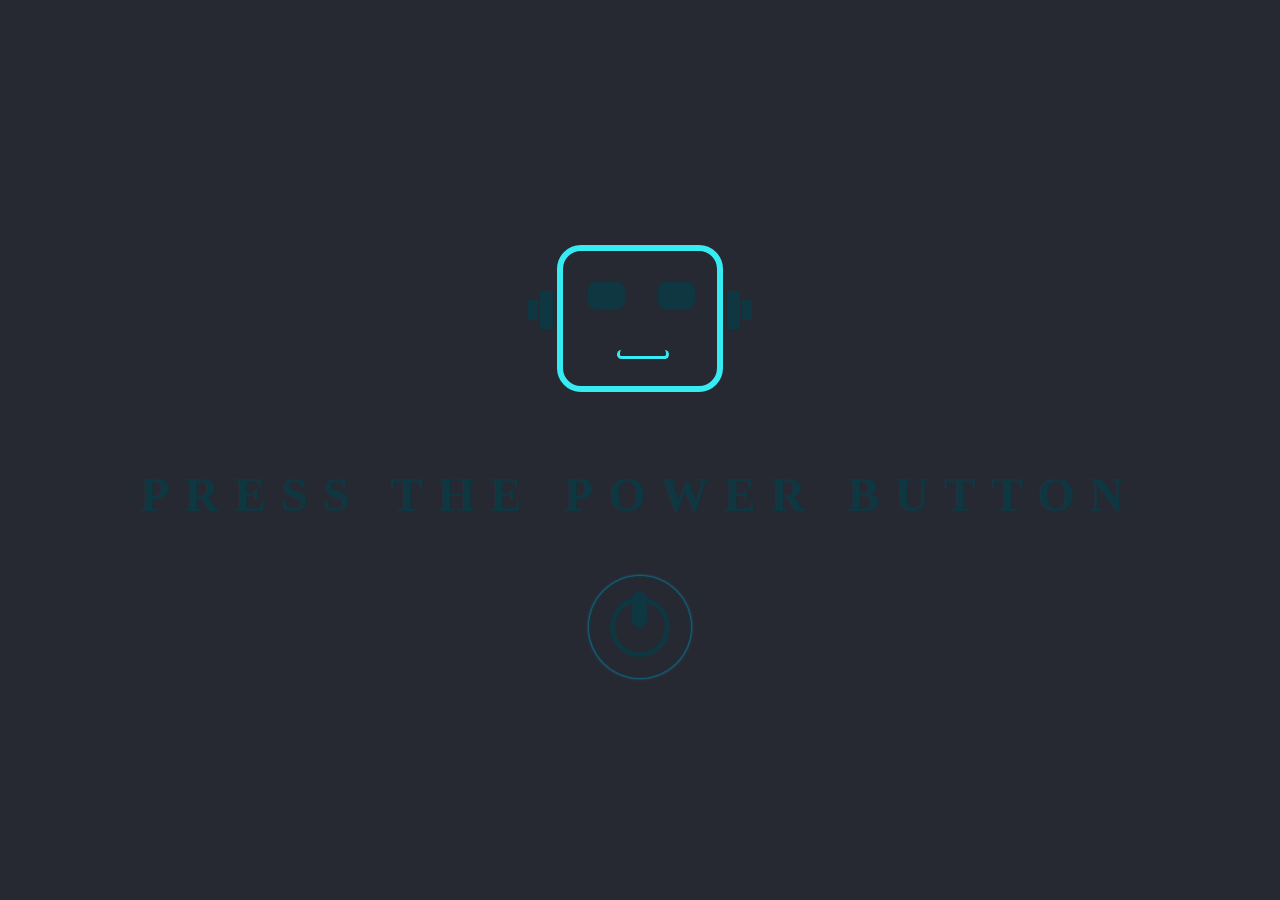
<file: index.html>
<!DOCTYPE html>
<html lang="en">
  <head>
    <meta charset="UTF-8" />
    <meta name="viewport" content="width=device-width, initial-scale=1.0" />
    <link rel="stylesheet" href="loading.css" />
    <title>Loading Page</title>
  </head>
  
  <body>
    <section class="askBotSection">
      <div class="askBox">
      <div class="consoleBotBox">
        <div id="bot" class="neutral">
          <div id="head">
            <div id="left-ear">
              <div id="left-ear-inner"></div>
            </div>
            <div id="face">
              <div id="eyes">
                <div id="left-eye"></div>
                <div id="right-eye"></div>
              </div>
              <div id="mouth"></div>
            </div>
            <div id="right-ear">
              <div id="right-ear-inner"></div>
            </div>
          </div>
        </div>
      </div>
      <div class="askLabel">
        
        <h4 id="loadingText" contenteditable="true">Press The Power Button
        </h4>
        
      </div>
      <div class="btnBox" onclick="startAnimation()">
        <div class="button">
          <div class="light"></div>
        </div>
      </div>
      
      </div>
      
    </section>
    <script src="loading.js"></script>
  </body>
</html>
</file>
<file: loading.css>
body{
    
  padding: 0;
  margin: 0;
}
.loadText{
  text-align: center;
}
.askBotSection{
  height: 100vh;
  width: 100vw;
    display: flex;
    justify-content: center;
    align-items: center;
    background-color: #272932;
}


#bot {
  position: relative;
  text-align: left;
  width: 12em;
  height: 12em;
  min-width: 5em;
  min-height: 5em;
  /*border: 1px solid lightblue;*/
  margin: 0 auto;
  /* margin-left: 3rem; */
  display: flex;
  justify-content: center;
  align-items: center;
}

#head {
  position: relative;
  display: inline-block;
  /* margin-top: 15%; */
  /* margin-left: 10%; */
  width: 80%;
  height: 70%;
  display: flex;
  justify-content: center;
  align-items: center;
}

#face {
  position: absolute;
  margin-left: 0%;
  margin-right: 0%;
  width: 100%;
  height: 100%;
  border: 0.4em solid #37ebf3;
  border-radius: 1.5em;
  /*border : 1px solid red;*/
}

#left-ear,
#right-ear {
  position: absolute;
  top: 30%;
  width: 6%;
  height: 25%;
  border: 0.15em solid #0e3742;
  background-color: #0e3742;
  border-radius: 0.1em;
}

#left-ear {
  left: -15%;
}

#right-ear {
  right: -15%;
}

#left-ear-inner,
#right-ear-inner {
  position: absolute;
  top: 20%;
  width: 100%;
  height: 60%;
  background-color: #0e3742;
}
#left-ear-inner.leftEarInner,
#right-ear-inner.rightEarInner {
  position: absolute;
  top: 20%;
  width: 100%;
  height: 60%;
  background-color: #37ebf3;
}
#left-ear-inner {
  left: -150%;
}

#right-ear-inner {
  right: -150%;
}

#eyes {
  position: absolute;
  width: 70%;
  height: 20%;
  margin-left: 16%; /* 16 */
  margin-top: 20%; /* 20 */
  /*border : 1px solid lightseagreen;*/
}

#left-eye.leftEyeAnimation,
#right-eye.rightEyeAnimation {
  position: absolute;
  width: 35%;
  height: 100%;
  background-color: #00f2ff;
  box-shadow: 3px 3px 20px 3px #00f2ff;
  border-radius: 0.5em;
  /*border: 0.15em solid #FFF;*/
}
#left-eye,
#right-eye {
  position: absolute;
  width: 35%;
  height: 100%;
  background-color: #0e3742;
  border-radius: 0.5em;
  /*border: 0.15em solid #FFF;*/
}
#right-eye {
  right: 0%;
}

#mouth {
  position: absolute;
  width: 30%;
  height: 4%;
  border-left: 0.2em solid #37ebf3;
  border-right: 0.2em solid #37ebf3;
  border-bottom: 0.2em solid #37ebf3;
  border-top: 0em solid #37ebf3;
  border-radius: 0.5em;
  left: 35%;
  bottom: 20%;
}

/* Animations */
#bot.botAnimation #left-eye,
#bot.botAnimation #right-eye {
  animation: blink-eyes 3s infinite ease-in alternate;
  animation-delay: 2s;
}

#bot.botAnimation #left-ear-inner {
  animation: move-left-ear-inner 5s infinite ease alternate;
}

#bot.botAnimation #right-ear-inner {
  animation: move-right-ear-inner 5s infinite ease alternate;
}

@keyframes blink-eyes {
  0% {
    height: 10%;
    margin-top: 10%;
  }
  10% {
    height: 100%;
    margin-top: 0%;
  }
  100% {
    height: 100%;
    margin-top: 0%;
  }
}

/* Speaking */
#bot.speaking #mouth {
  border-top: 0.2em solid #37ebf3;
  background-color: #37ebf3;
  animation: speak-mouth 1s infinite ease alternate;
}

@keyframes speak-mouth {
  0% {
    width: 10%;
    height: 4%;
    left: 45%;
  }
  25% {
    width: 30%;
    height: 10%;
    left: 35%;
  }
  50% {
    width: 6%;
    height: 4%;
    left: 47%;
  }
  75% {
    width: 40%;
    height: 8%;
    left: 30%;
  }
  100% {
    width: 30%;
    height: 4%;
    left: 35%;
  }
}

/* Waiting (Thinking) */
#bot.thinking #eyes {
  animation: glance-eyes 8s infinite ease-in-out;
  animation-delay: 2s;
}

#bot.thinking #mouth {
  animation: pinch-mouth 6s infinite ease alternate;
  animation-delay: 4s;
}

#bot.thinking #left-ear-inner {
  animation: move-left-ear-inner 6s infinite ease alternate;
  animation-delay: 4s;
}

#bot.thinking #right-ear-inner {
  animation: move-right-ear-inner 6s infinite ease alternate;
  animation-delay: 4s;
}

@keyframes glance-eyes {
  0% {
    margin-left: 16%;
  }
  10% {
    margin-left: 6%;
  }
  40% {
    margin-left: 6%;
  }
  60% {
    margin-left: 24%;
  }
  70% {
    margin-left: 24%;
  }
  80% {
    margin-left: 16%;
  }
  100% {
    margin-left: 16%;
  }
}

@keyframes pinch-mouth {
  0% {
    width: 30%;
    left: 35%;
  }
  48% {
    width: 30%;
    left: 35%;
  }
  50% {
    width: 10%;
    left: 45%;
  }
  52% {
    width: 30%;
    left: 35%;
  }
  100% {
    width: 30%;
    left: 35%;
  }
}

@keyframes move-left-ear-inner {
  0% {
    left: -150%;
  }
  48% {
    left: -150%;
  }
  50% {
    left: -100%;
  }
  52% {
    left: -150%;
  }
  100% {
    left: -150%;
  }
}

@keyframes move-right-ear-inner {
  0% {
    right: -150%;
  }
  48% {
    right: -150%;
  }
  50% {
    right: -100%;
  }
  52% {
    right: -150%;
  }
  100% {
    right: -150%;
  }
}

/* Listening */
#bot.listening #left-eye,
#bot.listening #right-eye {
  background-color: lightgreen;
  border-radius: 1em;
  transition: border-radius 0.25s linear;
  animation: none;
}

#bot.listening #left-ear,
#bot.listening #right-ear,
#bot.listening #left-ear-inner,
#bot.listening #right-ear-inner {
  background-color: lightgreen;
}

#bot.listening #face,
#bot.listening #left-ear,
#bot.listening #right-ear {
  border-color: lightgreen;
  transition: border-color 0.25s linear;
}

#bot.listening #left-ear-inner,
#bot.listening #right-ear-inner {
  /*outline: 0.4em dotted lightgreen;*/
  animation: border-bump 0.4s infinite ease alternate;
  animation-delay: 0.5s;
}

@keyframes border-bump {
  0% {
    outline: 0.4em dotted lightgreen;
  }

  100% {
    outline: 0.2em dotted black;
  }
}

/* Computing */
#bot.computing #left-eye,
#bot.computing #right-eye {
  height: 100%;
  width: 25%;
  border-radius: 100%;
  transition: all 0.25s linear;
  border: 0.3em dashed black;
  animation-delay: 0.5s;
  background-color: #99ffff;
}

#bot.computing #left-eye {
  animation: border-dance 1s infinite linear reverse;
}

#bot.computing #right-eye {
  animation: border-dance 1s infinite linear;
}

#bot.computing #face,
#bot.computing #left-ear,
#bot.computing #right-ear,
#bot.computing #left-ear-inner,
#bot.computing #right-ear-inner {
  border-color: #99ffff;
  transition: border-color 0.25s linear;
}

#bot.computing #left-ear,
#bot.computing #right-ear,
#bot.computing #left-ear-inner,
#bot.computing #right-ear-inner {
  background-color: #99ffff;
  transition: background-color 0.25s linear;
  animation: none;
}

#bot.computing #mouth {
  border: 0.5em solid #fff;
  width: 10%;
  left: 45%;
}

@keyframes border-dance {
  100% {
    transform: rotateZ(360deg);
  }
}

h4{
  position: relative;
  font-size: 3rem;
  letter-spacing: 15px;
  color: #0e3742;
  text-transform: uppercase;
  width: 100%;
  text-align: center;
  /* -webkit-box-reflect : below 1px linear-gradient(transparent , #0004); */
  line-height: 0.70em;
  outline: none;
  /* animation: animate 3s linear infinite; */
}
.animated{
  animation: animate 3s linear infinite;
}
@keyframes animate{
  0%,18%,20%,50.1%,60%,65.1%,80%,90.1%,92%{
    color: #0e3742;
    text-shadow: none;
  }
  18.1%,20.1%,30%,50%,60.1%,65%,80.1%,90%,92.1%,100%{
    color: #fff;
    text-shadow: 0 0 10px #03bcf4,
                0 0 20px #03bcf4,
                0 0 40px #03bcf4,
                0 0 80px #03bcf4,
                0 0 160px #03bcf4;

  }
}
h4.complete {
  animation: none !important;
}
h4.textEffect{
  position: relative;
  font-size: 3rem;
  letter-spacing: 15px;
  color: #0e3742;
  text-transform: uppercase;
  width: 100%;
  text-align: center;
  -webkit-box-reflect : below 1px linear-gradient(transparent , #0004);
  line-height: 0.70em;
  outline: none;
}
.btnBox{
display: flex;
justify-content: center;
align-items: center;
}
.button {
/*  design the outer circle */

width: 100px;
height: 100px;
border-radius: 50%;
border: 1px solid #0e3742;
box-shadow: 0 0 3px 0px #03bcf4;

/*  required to position children elements */
position: relative;

/*  required to center elements*/
display: grid;
place-items: center;
}

.button::before {
/*  pseudo-elements don't display if content property is not declared */
content: "";

/*  design the inner-ring */
width: 50%;
height: 50%;
border: 5px solid #0e3742;
border-radius: 50%;
position: absolute;
}

.light {
/*  design the vertical light */
height: 25%;
width: 5px;
background: #0e3742;
border-radius: 10px;

/*  position the light correctly */
position: absolute;
top: 20px;

/*  required to give white-space to inner-ring */
box-shadow: 0 0 0 5px #0e3742;
}

.button:hover {
cursor: pointer;
}

.button:active {
box-shadow: 0 0 5px 0px #03bcf4 inset;
}

.button:active .light {
background: #03bcf4;
box-shadow: 0 0 5x 0px #03bcf4;
}

.button:active::before {
border-color: #03bcf4;
box-shadow: 0 0 10px 0px #03bcf4;
}
</file>
